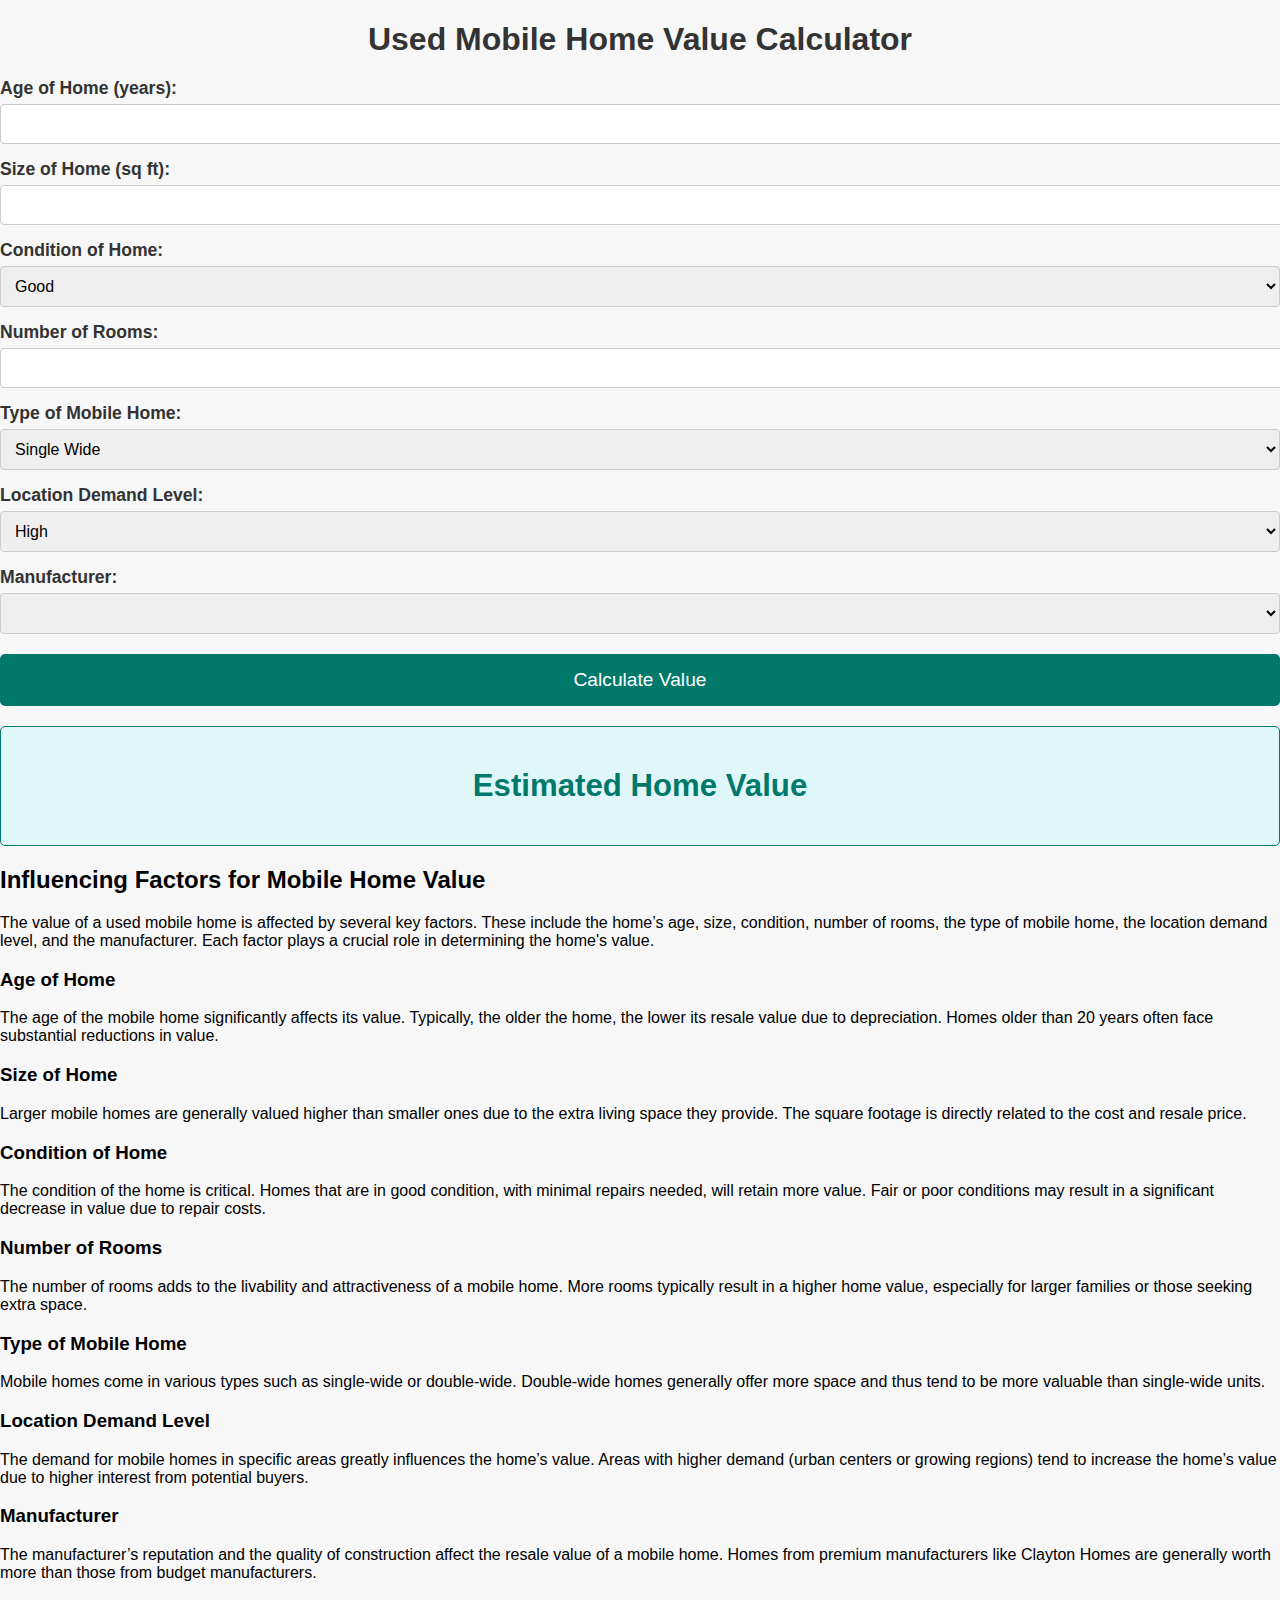
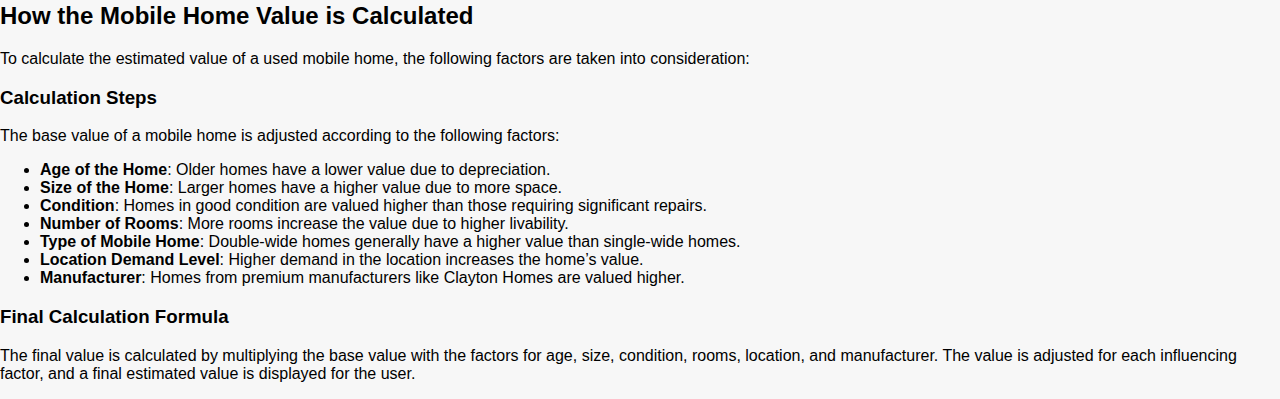
<file: index.html>
<!DOCTYPE html>
<html lang="en">
<head>
    <meta charset="UTF-8">
    <meta name="viewport" content="width=device-width, initial-scale=1.0">
    <title>Used Mobile Home Value Calculator</title>
    <link rel="stylesheet" href="style.css">
</head>
<body>
    <header>
        <h1>Used Mobile Home Value Calculator</h1>
    </header>

    <main>
        <section class="calculator">
            <form id="calculatorForm" onsubmit="event.preventDefault(); calculateHomeValue();">
                <div class="form-group">
                    <label for="age">Age of Home (years):</label>
                    <input type="number" id="age" name="age" required>
                </div>
                <div class="form-group">
                    <label for="size">Size of Home (sq ft):</label>
                    <input type="number" id="size" name="size" required>
                </div>
                <div class="form-group">
                    <label for="condition">Condition of Home:</label>
                    <select id="condition" name="condition" required>
                        <option value="Good">Good</option>
                        <option value="Fair">Fair</option>
                        <option value="Poor">Poor</option>
                    </select>
                </div>
                <div class="form-group">
                    <label for="numRooms">Number of Rooms:</label>
                    <input type="number" id="numRooms" name="numRooms" required>
                </div>
                <div class="form-group">
                    <label for="homeType">Type of Mobile Home:</label>
                    <select id="homeType" name="homeType" required>
                        <option value="Single Wide">Single Wide</option>
                        <option value="Double Wide">Double Wide</option>
                    </select>
                </div>
                <div class="form-group">
                    <label for="locationDemand">Location Demand Level:</label>
                    <select id="locationDemand" name="locationDemand" required>
                        <option value="High">High</option>
                        <option value="Medium">Medium</option>
                        <option value="Low">Low</option>
                    </select>
                </div>
                <div class="form-group">
                    <label for="manufacturer">Manufacturer:</label>
                    <select id="manufacturer" name="manufacturer" required>
                        <!-- Options will be filled by JavaScript -->
                    </select>
                </div>
                <button type="submit" class="calculate-btn">Calculate Value</button>
            </form>
        </section>

        <section class="result">
            <h2>Estimated Home Value</h2>
            <div id="errorMessage" style="display:none; color: red; font-size: 1.1em; margin-top: 10px;"></div>
            <div id="result" class="result-value"></div>
        </section>

        <section class="seo-content">
            <h2>Influencing Factors for Mobile Home Value</h2>
            <!-- Explanation of factors (same as before) -->
            <p>The value of a used mobile home is affected by several key factors. These include the home’s age, size, condition, number of rooms, the type of mobile home, the location demand level, and the manufacturer. Each factor plays a crucial role in determining the home's value.</p>
            
            <h3>Age of Home</h3>
            <p>The age of the mobile home significantly affects its value. Typically, the older the home, the lower its resale value due to depreciation. Homes older than 20 years often face substantial reductions in value.</p>

            <h3>Size of Home</h3>
            <p>Larger mobile homes are generally valued higher than smaller ones due to the extra living space they provide. The square footage is directly related to the cost and resale price.</p>

            <h3>Condition of Home</h3>
            <p>The condition of the home is critical. Homes that are in good condition, with minimal repairs needed, will retain more value. Fair or poor conditions may result in a significant decrease in value due to repair costs.</p>

            <h3>Number of Rooms</h3>
            <p>The number of rooms adds to the livability and attractiveness of a mobile home. More rooms typically result in a higher home value, especially for larger families or those seeking extra space.</p>

            <h3>Type of Mobile Home</h3>
            <p>Mobile homes come in various types such as single-wide or double-wide. Double-wide homes generally offer more space and thus tend to be more valuable than single-wide units.</p>

            <h3>Location Demand Level</h3>
            <p>The demand for mobile homes in specific areas greatly influences the home’s value. Areas with higher demand (urban centers or growing regions) tend to increase the home’s value due to higher interest from potential buyers.</p>

            <h3>Manufacturer</h3>
            <p>The manufacturer’s reputation and the quality of construction affect the resale value of a mobile home. Homes from premium manufacturers like Clayton Homes are generally worth more than those from budget manufacturers.</p>
        </section>

        <section class="seo-content">
            <h2>How the Mobile Home Value is Calculated</h2>
            <!-- Calculation explanation (same as before) -->
            <p>To calculate the estimated value of a used mobile home, the following factors are taken into consideration:</p>

            <h3>Calculation Steps</h3>
            <p>The base value of a mobile home is adjusted according to the following factors:</p>
            <ul>
                <li><strong>Age of the Home</strong>: Older homes have a lower value due to depreciation.</li>
                <li><strong>Size of the Home</strong>: Larger homes have a higher value due to more space.</li>
                <li><strong>Condition</strong>: Homes in good condition are valued higher than those requiring significant repairs.</li>
                <li><strong>Number of Rooms</strong>: More rooms increase the value due to higher livability.</li>
                <li><strong>Type of Mobile Home</strong>: Double-wide homes generally have a higher value than single-wide homes.</li>
                <li><strong>Location Demand Level</strong>: Higher demand in the location increases the home’s value.</li>
                <li><strong>Manufacturer</strong>: Homes from premium manufacturers like Clayton Homes are valued higher.</li>
            </ul>

            <h3>Final Calculation Formula</h3>
            <p>The final value is calculated by multiplying the base value with the factors for age, size, condition, rooms, location, and manufacturer. The value is adjusted for each influencing factor, and a final estimated value is displayed for the user.</p>
        </section>
    </main>

    <script src="script.js"></script>
</body>
</html>
</file>
<file: style.css>
/* General Layout */
body {
    font-family: Arial, sans-serif;
    background-color: #f7f7f7;
    margin: 0;
    padding: 0;
}

.container {
    width: 80%;
    max-width: 1000px;
    margin: 20px auto;
    padding: 20px;
    background-color: #fff;
    border-radius: 8px;
    box-shadow: 0 0 15px rgba(0, 0, 0, 0.1);
}

/* Heading and Result */
h1 {
    text-align: center;
    color: #333;
    font-size: 2em;
    margin-bottom: 20px;
}

.result {
    margin-top: 20px;
    padding: 15px;
    background-color: #e0f7fa;
    border: 1px solid #00796b;
    color: #00796b;
    font-weight: bold;
    font-size: 1.3em;
    text-align: center;
    border-radius: 5px;
}

/* Form Elements */
label {
    font-weight: bold;
    color: #333;
    display: block;
    margin-top: 15px;
    font-size: 1.1em;
}

input[type="number"],
select {
    width: 100%;
    padding: 10px;
    margin-top: 5px;
    border: 1px solid #ccc;
    border-radius: 4px;
    font-size: 1em;
}

button {
    width: 100%;
    padding: 15px;
    background-color: #00796b;
    color: white;
    font-size: 1.2em;
    border: none;
    border-radius: 5px;
    cursor: pointer;
    margin-top: 20px;
}

button:hover {
    background-color: #004d40;
}

/* Error messages */
.error-message {
    color: red;
    font-size: 0.9em;
    margin-top: 5px;
}

/* Section Styling */
.section {
    margin-bottom: 20px;
}

/* Responsive Design */
@media screen and (max-width: 768px) {
    .container {
        width: 90%;
    }

    h1 {
        font-size: 1.8em;
    }

    button {
        font-size: 1.1em;
    }
}
</file>
